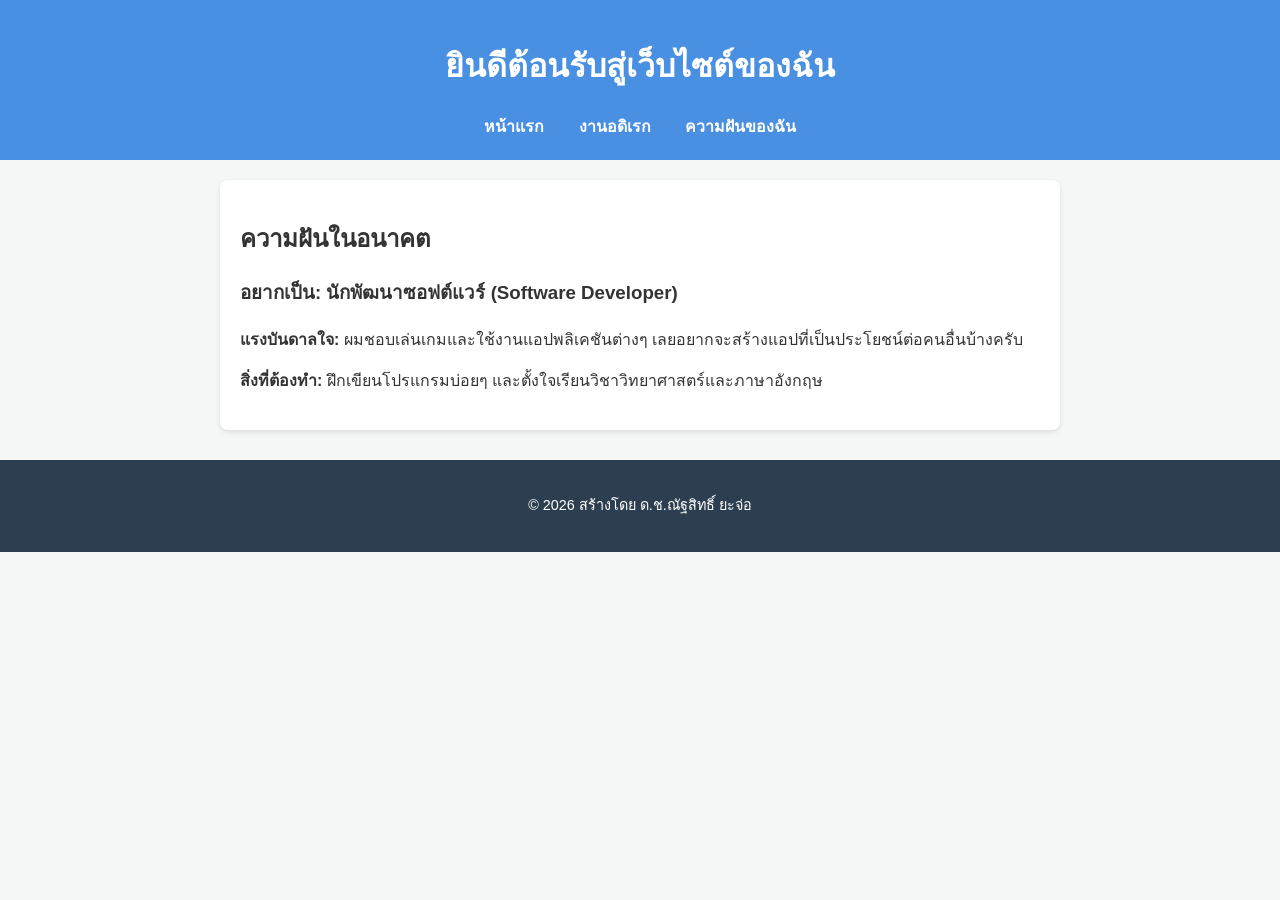
<file: skill.html>
<!DOCTYPE html>
<html lang="th">
<head>
    <meta charset="UTF-8">
    <meta name="viewport" content="width=device-width, initial-scale=1.0">
    <title>ความฝันของฉัน - My Dream</title>
    <link rel="stylesheet" href="style.css">
</head>
<body>
    <header>
        <h1>ยินดีต้อนรับสู่เว็บไซต์ของฉัน</h1>
        <nav>
            <a href="index.html">หน้าแรก</a>
            <a href="hobby.html">งานอดิเรก</a>
            <a href="skill.html">ความฝันของฉัน</a>
        </nav>
    </header>

    <main class="content">
        <section>
            <h2>ความฝันในอนาคต</h2>
            <div class="dream-box">
                <h3>อยากเป็น: <span>นักพัฒนาซอฟต์แวร์ (Software Developer)</span></h3>
                
                <p><strong>แรงบันดาลใจ:</strong> 
                ผมชอบเล่นเกมและใช้งานแอปพลิเคชันต่างๆ เลยอยากจะสร้างแอปที่เป็นประโยชน์ต่อคนอื่นบ้างครับ</p>
                
                <p><strong>สิ่งที่ต้องทำ:</strong> 
                ฝึกเขียนโปรแกรมบ่อยๆ และตั้งใจเรียนวิชาวิทยาศาสตร์และภาษาอังกฤษ</p>
            </div>
        </section>
    </main>

    <footer>
        <p>© 2026 สร้างโดย ด.ช.ณัฐสิทธิ์ ยะจ่อ </p>
    </footer>
</body>
</html>
</file>
<file: style.css>
/* กำหนดฟอนต์และพื้นหลัง */
body {
    font-family: 'Sarabun', 'Segoe UI', Tahoma, Geneva, Verdana, sans-serif;
    line-height: 1.6;
    margin: 0;
    padding: 0;
    background-color: #f4f7f6; /* สีพื้นหลังเทาอ่อน สบายตา */
    color: #333;
}

/* ส่วนหัวและเมนู */
header {
    background-color: #4A90E2; /* สีฟ้าสะอาดตา */
    color: white;
    padding: 20px;
    text-align: center;
}

nav {
    margin-top: 10px;
}

nav a {
    color: white; /* สีข้อความเป็นสีขาว */
    text-decoration: none;
    margin: 0 15px;
    font-weight: bold;
}

nav a:hover {
    text-decoration: underline;
}

/* ส่วนเนื้อหา */
.content {
    max-width: 800px;
    margin: 20px auto;
    padding: 20px;
    background: white; /* เพิ่ม ; ที่หายไป */
    border-radius: 8px;
    box-shadow: 0 2px 5px rgba(0,0,0,0.1);
}

/* การจัดการรูปโปรไฟล์ */
.profile-img {
    width: 180px; 
    height: auto; 
    float: left; /* สั่งให้รูปลอยไปทางซ้าย */
    margin-right: 20px; 
    margin-bottom: 10px;
    border-radius: 10px;
    border: 3px solid #4A90E2;
}

/* ป้องกันเนื้อหาส่วนล่างไหลขึ้นมาปน (Clearfix) */
.content::after {
    content: "";
    display: table;
    clear: both;
}

/* จัดการกล่องรวมรูปภาพ (Gallery) */
.hobby-gallery {
    display: flex; 
    flex-wrap: wrap; 
    gap: 20px; 
    justify-content: center; 
    margin-bottom: 20px;
}

/* จัดการแต่ละรูปและคำบรรยาย */
.hobby-item {
    width: 200px; 
    text-align: center; 
}

.hobby-item img {
    width: 100%; 
    height: 150px; 
    object-fit: cover; /* ตัดขอบรูปส่วนเกินออกเพื่อไม่ให้รูปเบี้ยว */
    border-radius: 8px; 
    border: 2px solid #ddd;
}

/* ส่วนท้าย */
footer {
    text-align: center;
    padding: 20px;
    font-size: 0.9em;
    color: #ffffff;
    background-color: #2c3e50; /* ปรับสี Footer ให้ดูเข้ากับสีฟ้ามากขึ้น */
    margin-top: 30px;
}
</file>
